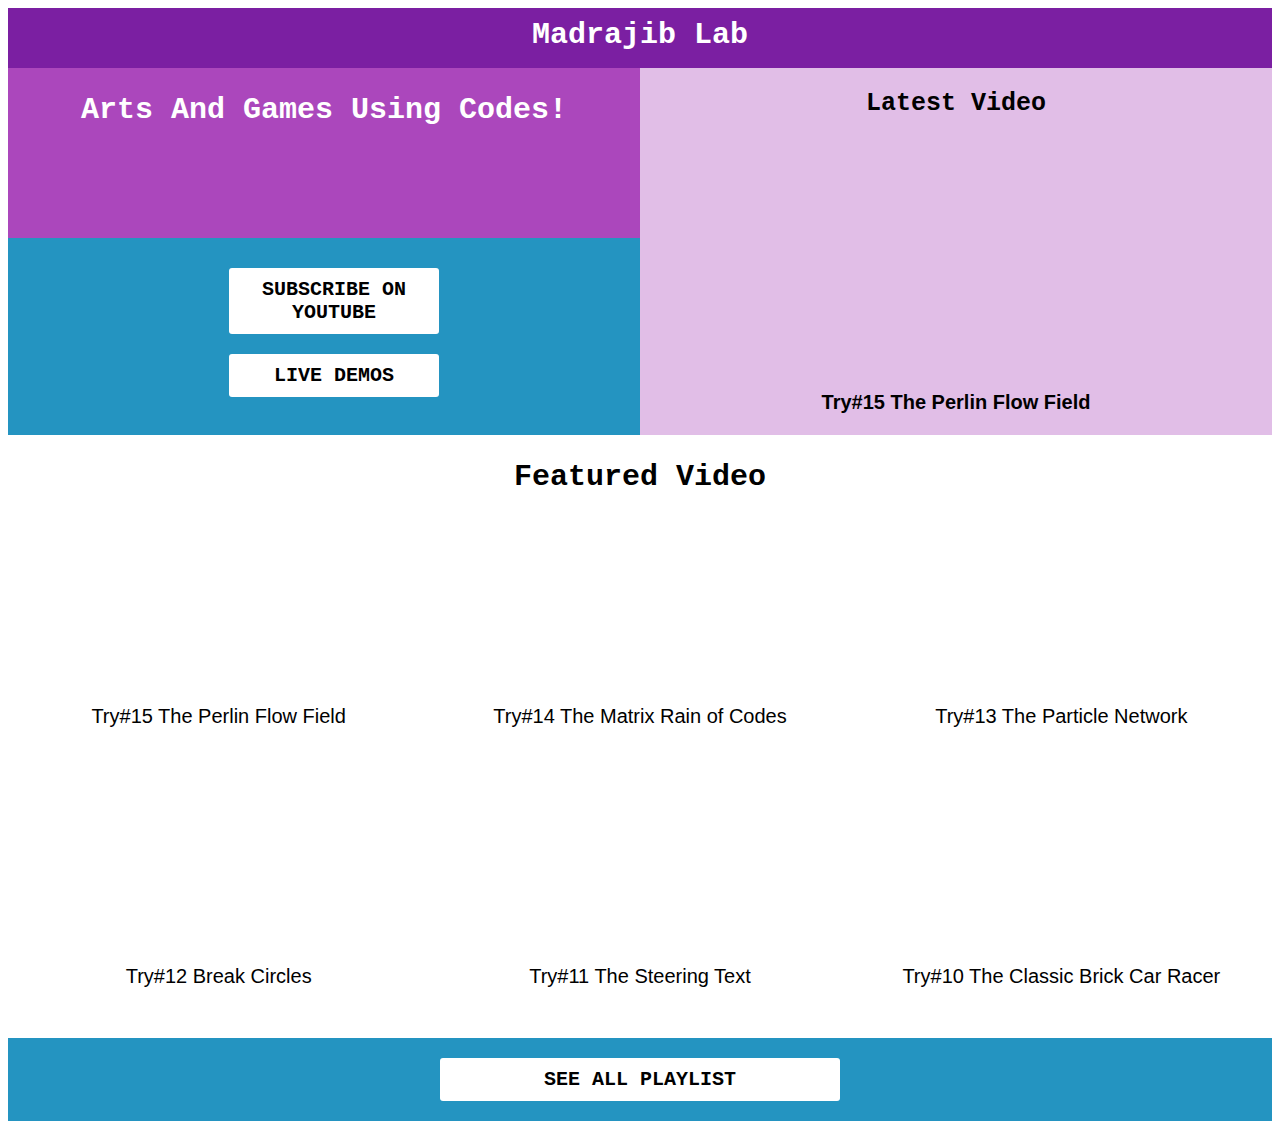
<file: index.html>
<html>
<head>
  <meta charset="UTF-8">
  <meta name="viewport" content="width=device-width, initial-scale=1.0">
  <title>MadRajib Lab</title>
  <link rel="stylesheet" type="text/css" href="./css/style.css">
</head>
<body>
<div class="container">
  <div class="header">
    <h1>Madrajib Lab</h1>
  </div>

  <div class="section_hd">
    <h2>Arts And Games Using Codes!<h2>
  </div>

  <div class="butn">
    <a href="https://www.youtube.com/c/MadRajibLab/?sub_confirmation=1">SUBSCRIBE ON YOUTUBE</a>
    <a href="./demo.html">LIVE DEMOS</a>
  </div>

  <div class="latest_vid ">
    <h2>Latest Video<h2>
    <div class="thumb">
    </div>
    <a href="https://www.youtube.com/watch?v=DnM14n6_WQs">Try#15 The Perlin Flow Field</a>
  </div>

  <div class="featured_vid">
    <div><h2 class="hd">Featured Video<h2></div>
    <div class="thum">
      <div class="thumb thumb1">
      </div><br>
      <a href="https://www.youtube.com/watch?v=DnM14n6_WQs">Try#15 The Perlin Flow Field</a>
    </div>

    <div class="thum">
     <div class="thumb thumb2">
     </div><br>
     <a href="https://www.youtube.com/watch?v=g0GGzVk2NqY">Try#14 The Matrix Rain of Codes</a>
    </div>

    <div class="thum">
    <div class="thumb thumb3">
    </div><br>
    <a href="https://www.youtube.com/watch?v=y65qXAdXehI&t=18s">Try#13 The Particle Network</a>
    </div>

    <div class="thum">
    <div class="thumb thumb4">
    </div><br>
    <a href="https://www.youtube.com/watch?v=1YAcBYYEj1g&t=9s">Try#12 Break Circles </a>
    </div>

    <div class="thum">
    <div class="thumb thumb5">
    </div><br>
    <a href="https://www.youtube.com/watch?v=6D847ft0i34&t=20s">Try#11 The Steering Text</a>
    </div>

    <div class="thum">
    <div class="thumb thumb6">
    </div><br>
    <a href="https://www.youtube.com/watch?v=eIG4_SaY9vI&t=27s">Try#10 The Classic Brick Car Racer</a>
    </div>

  </div>


  <div class="butn_play">
    <a href="https://www.youtube.com/c/MadRajibLab/playlists">SEE ALL PLAYLIST</a>
  </div>

  <div class="author">
  </div>

  <div class="footer">
  </div>


</div>

</body>
</html>
</file>
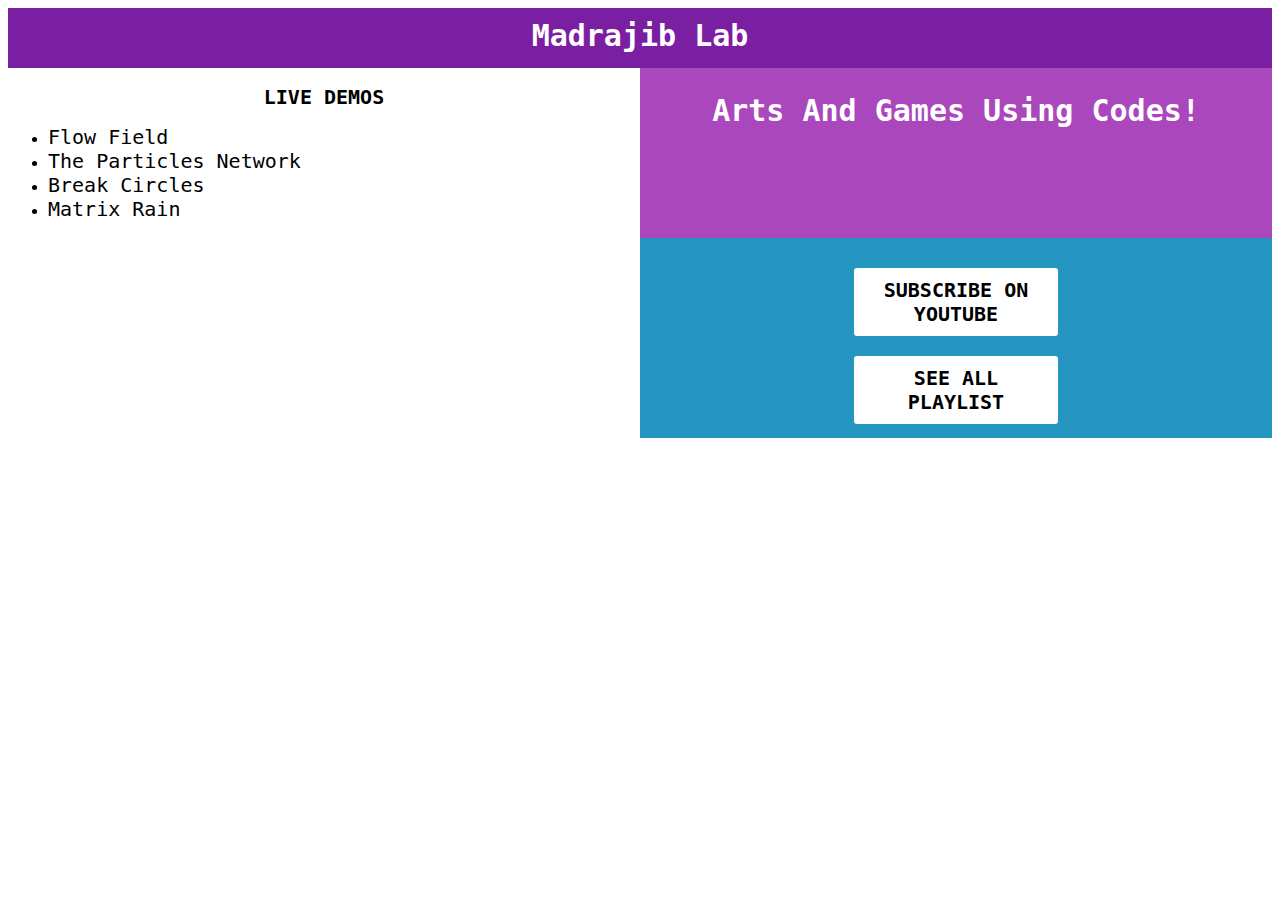
<file: demo.html>
<html>
<head>
  <meta charset="UTF-8">
  <meta name="viewport" content="width=device-width, initial-scale=1.0">
  <title>MadRajib Lab</title>
  <link rel="stylesheet" type="text/css" href="./css/style.css">
</head>
<body>
<div class="container_d">
  <div class="header">
    <h1>Madrajib Lab</h1>
  </div>

  <div class="section_hd">
    <h2>Arts And Games Using Codes!<h2>
  </div>

  <div class="demos">
    <h2>LIVE DEMOS</h2>
    <ul>
        <li><a href="https://madrajib.github.io/p5_sketch/flowField/" target="_blank">Flow Field</a></li>
        <li><a href="https://madrajib.github.io/p5_sketch/particle_network/" target="_blank">The Particles Network</a></li>
        <li><a href="https://madrajib.github.io/p5_sketch/breakcircles/" target="_blank">Break Circles</a></li>
        <li><a href="https://madrajib.github.io/p5_sketch/matrix%20rain/" target="_blank">Matrix Rain</a></li>
    </ul>
  </div>

  <div class="butn">
    <a href="https://www.youtube.com/c/MadRajibLab/?sub_confirmation=1">SUBSCRIBE ON YOUTUBE</a>
    <a href="https://www.youtube.com/c/MadRajibLab/playlists">SEE ALL PLAYLIST</a>
  </div>

  <div class="author">
  </div>

  <div class="footer">
  </div>


</div>

</body>
</html>
</file>
<file: css/style.css>
.container{
  display: grid;
  grid-template-columns: 1fr;
  grid-template-rows: 60px 150px auto;
  grid-auto-flow: rows;
  grid-row-gap: 0px;
  grid-template-areas: "hd"
  "sct"
  "btn_sl"
  "ltv"
  "ftv"
  "btnp"
}
.container_d{
  display: grid;
  grid-template-columns: 1fr;
  grid-template-rows: 60px 150px auto;
  grid-auto-flow: rows;
  grid-row-gap: 0px;
  grid-template-areas: "hd"
  "sct"
  "btn_sl"
  "ltv"
  "ftv"
  "btnp"
}

@media only screen and (min-width: 720px) {
  .container{
    display: grid;
    grid-template-columns: 1fr 1fr;
    grid-template-rows: 60px 170px auto;
    grid-template-areas: "hd hd"
    "sct ltv"
    "btn_sl ltv"
    "ftv ftv"
    "btnp btnp";
    grid-row-gap: 0px;
  }

  .container .featured_vid{
    display: grid;
    grid-template-columns: 1fr 1fr 1fr;
  }
  .featured_vid div:nth-child(1){
    grid-column: span 3;
  }

  .container .butn_play a{
      width: 30%;
      padding: 10px;
      font-size: 20;
  }
  .container .butn a{
      width: 30%;
      padding: 10px;
      font-size: 20;
  }
  .container .butn {
      width: 100%;
      padding: 10px;
      font-size: 20;
  }


  .container_d{
    display: grid;
    grid-template-columns: 1fr 1fr;
    grid-template-rows: 60px 170px 200px;
    grid-row-gap: 0px;
  }
  .container_d .header{
    grid-column: span 2;
  }
  .container_d .butn{
    grid-column: 2 /3;
    padding: 10px;
    font-size: 20;
  }
  .container_d .section_hd{
    grid-column: 2 /3;
  }
  .container_d .butn a{
    width: 30%;
    padding: 10px;
    font-size: 20;
  }


}
.header {
  grid-area: hd;
  background: #7B1FA2;

}
.header h1{
  margin-top: 10px;
  text-align: center;
  color: #fff;
  font-family: monospace;
  font-size: 30;
}

.section_hd {
  grid-area: sct;
  background: #AB47BC;
}

.section_hd h2 {
  color: #fff;
  font-family: monospace;
  font-size: 30;
  text-align: center;
}
.butn{
  grid-area: btn_sl;
  background: #2494C1;
}


.butn a{
    text-decoration: none;
    display: block;
    margin: 20px auto;
    width: 70%;

    background: #fff;
    padding: 20px;
    text-align: center;

    border-radius: 3px;

    font-family: monospace;
    font-size: 20;
    color: #000;
    font-weight: bold;
}

.butn_play{
    grid-area: btnp;
    background: #2494C1;
}

.butn_play a{
    text-decoration: none;
    display: block;
    margin: 20px auto;
    width: 70%;

    background: #fff;
    padding: 20px;
    text-align: center;

    border-radius: 3px;

    font-family: monospace;
    font-size: 20;
    color: #000;
    font-weight: bold;
}

.latest_vid {
  grid-area: ltv;
  background: #E1BEE7;
}
.latest_vid  h2{

  color: #000;
  font-family: monospace;
  font-size: 25;
  font-weight: bold;
  text-align: center;

}
.latest_vid  a{
  text-decoration: none;
  color: #000;
  font-family: sans-serif;
  font-size: 20;
  text-align: center;

}
.featured_vid{
grid-area: ftv;
}
.featured_vid  h2{

  color: #000;
  font-family: monospace;
  font-size: 30;
  font-weight: bold;
  text-align: center;

}
.featured_vid  a{
  text-decoration: none;
  color: #000;
  font-family: sans-serif;
  font-size: 20;
  text-align: center;

}

.featured_vid .thum{
  margin-bottom: 50px;
  text-align: center;
}
.thumb{
  width: 80%;
  margin: 0 auto;
  background-size: cover;
  background-position: center;
  background-position-x: center;
  background-position-y: center;
  padding-bottom: 40%;
}
.latest_vid .thumb{
  background-image: url(http://i3.ytimg.com/vi/DnM14n6_WQs/maxresdefault.jpg);
}
.featured_vid .thumb1{
  background-image: url(http://i3.ytimg.com/vi/DnM14n6_WQs/maxresdefault.jpg);
}

.featured_vid .thumb2{
  background-image: url(http://i3.ytimg.com/vi/g0GGzVk2NqY/maxresdefault.jpg);
}

.featured_vid .thumb3{
  background-image: url(http://i3.ytimg.com/vi/y65qXAdXehI/maxresdefault.jpg);
}

.featured_vid .thumb4{
  background-image: url(http://i3.ytimg.com/vi/1YAcBYYEj1g/maxresdefault.jpg);
}

.featured_vid .thumb5{
  background-image: url(http://i3.ytimg.com/vi/6D847ft0i34/maxresdefault.jpg);
}
.featured_vid .thumb6{
  background-image: url(http://i3.ytimg.com/vi/eIG4_SaY9vI/maxresdefault.jpg);
}
.demos{
  height: 200px;
}
.demos h2{
  color: #000;
  font-family: monospace;
  font-size: 20;
  text-align: center;
}
.demos li a{

  text-decoration: none;
  color: #000;
  font-family: monospace;
  font-size: 20;S
}

.butn{
  grid-area: btn_sl;
  background: #2494C1;
}


.butn a{
    text-decoration: none;
    display: block;
    margin: 20px auto;
    width: 70%;

    background: #fff;
    padding: 20px;
    text-align: center;

    border-radius: 3px;

    font-family: monospace;
    font-size: 20;
    color: #000;
    font-weight: bold;
}
</file>
